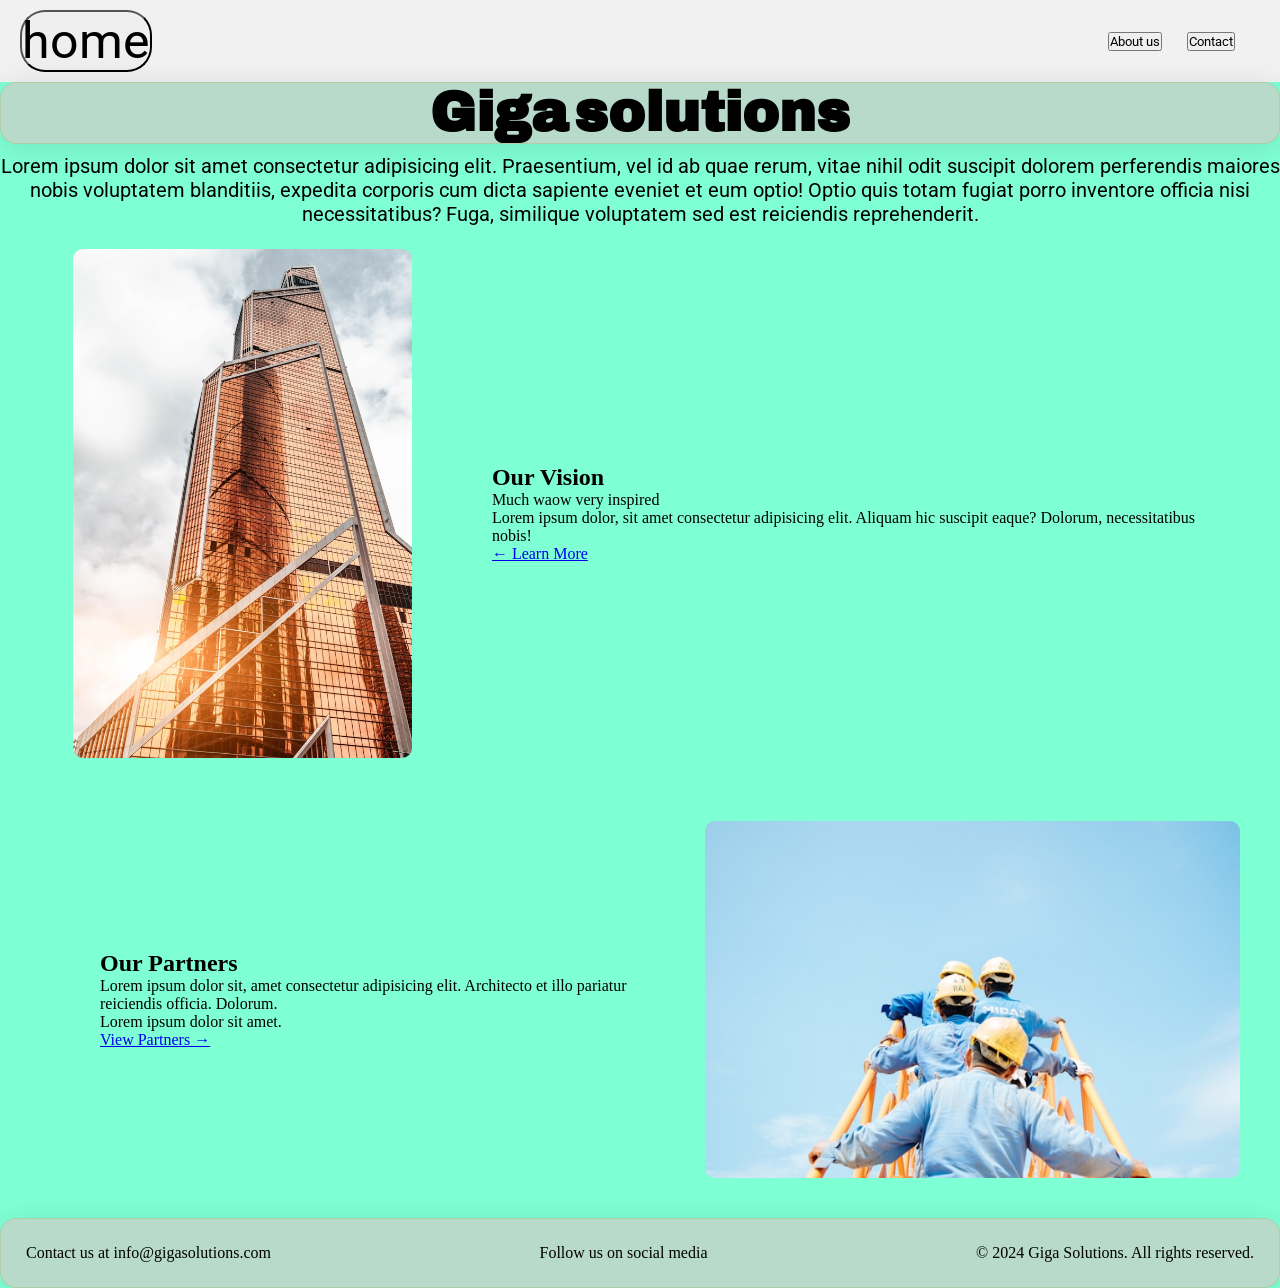
<file: index.html>
<!doctype html>
<html lang="en">
  <head>
    <meta charset="UTF-8" />
    <meta name="viewport" content="width=device-width, initial-scale=1.0" />
    <title>Document</title>
    <link rel="stylesheet" href="style.css" />
    <link rel="preconnect" href="https://fonts.googleapis.com" />
    <link rel="preconnect" href="https://fonts.gstatic.com" crossorigin />
    <link rel="preconnect" href="https://fonts.googleapis.com" />
    <link rel="preconnect" href="https://fonts.gstatic.com" crossorigin />
    <link
      href="https://fonts.googleapis.com/css2?family=Roboto:ital,wght@0,100..900;1,100..900&family=Ubuntu:ital,wght@0,300;0,400;0,500;0,700;1,300;1,400;1,500;1,700&display=swap"
      rel="stylesheet"
    />
    <link rel="preconnect" href="https://fonts.googleapis.com" />
    <link rel="preconnect" href="https://fonts.gstatic.com" crossorigin />
    <link
      href="https://fonts.googleapis.com/css2?family=Archivo+Black&family=Roboto:ital,wght@0,100..900;1,100..900&family=Ubuntu:ital,wght@0,300;0,400;0,500;0,700;1,300;1,400;1,500;1,700&display=swap"
      rel="stylesheet"
    />
  </head>
  <body style="background-color: aquamarine">
    <header>
      <nav>
        <button id="nav-logo">home</button>
        <div id="nav-btn-group">
          <a href="AboutUs.html"><button class="nav-button">About us</button></a>
          <a href="contact.html"><button class="nav-button">Contact</button></a>
          <div class="dropdown"></div>
        </div>
      </nav>
    </header>
    <main>
      <div>
        <h1>
          <span class="word-left">Giga</span>
          <span class="word-right">solutions</span>
        </h1>
        <p
          style="
            text-align: center;
            font-family: &quot;Roboto&quot;, sans-serif;
            font-size: 20px;
          "
        >
          Lorem ipsum dolor sit amet consectetur adipisicing elit. Praesentium,
          vel id ab quae rerum, vitae nihil odit suscipit dolorem perferendis
          maiores nobis voluptatem blanditiis, expedita corporis cum dicta
          sapiente eveniet et eum optio! Optio quis totam fugiat porro inventore
          officia nisi necessitatibus? Fuga, similique voluptatem sed est
          reiciendis reprehenderit.
        </p>
      </div>
    </main>
    <section class="vision-section">
  <div class="vision-row">
    <figure>
      <img
        src="./Images/Skyscraper.jpg"
        width="100%"
        alt="Skyscraper with sun's reflection"
        id="Sky"
      />
    </figure>
    <div class="vision-side-text">
      <h2>Our Vision</h2>
      <p>Much waow very inspired</p>
      <p>Lorem ipsum dolor, sit amet consectetur adipisicing elit. Aliquam hic suscipit eaque? Dolorum, necessitatibus nobis!</p>
      <a href="Vision.html" class="vision-link">← Learn More</a>
    </div>
  </div>
</section>
    </section>
    <article>
  <div class="vision-row-motsatt">
    <div class="vision-side-text">
      <h2>Our Partners</h2>
      <p>Lorem ipsum dolor sit, amet consectetur adipisicing elit. Architecto et illo pariatur reiciendis officia. Dolorum.</p>
      <p>Lorem ipsum dolor sit amet.</p>
      <a href="Partners.html" class="vision-link">View Partners →</a>
    </div>
    <figure>
      <img src="./Images/Workersladder.jpg" alt="Workers climbing a ladder" id="ladder" />
    </figure>
  </div>   
</article>
    <footer>
      <div class="footer-middle">
        <p>Contact us at info@gigasolutions.com</p>
      </div>

      <div class="footer-left">
        <p>Follow us on social media</p>
      </div>
      <div class="footer-right">
        <p>© 2024 Giga Solutions. All rights reserved.</p>
      </div>
    </footer>
  </body>
</html>
</file>
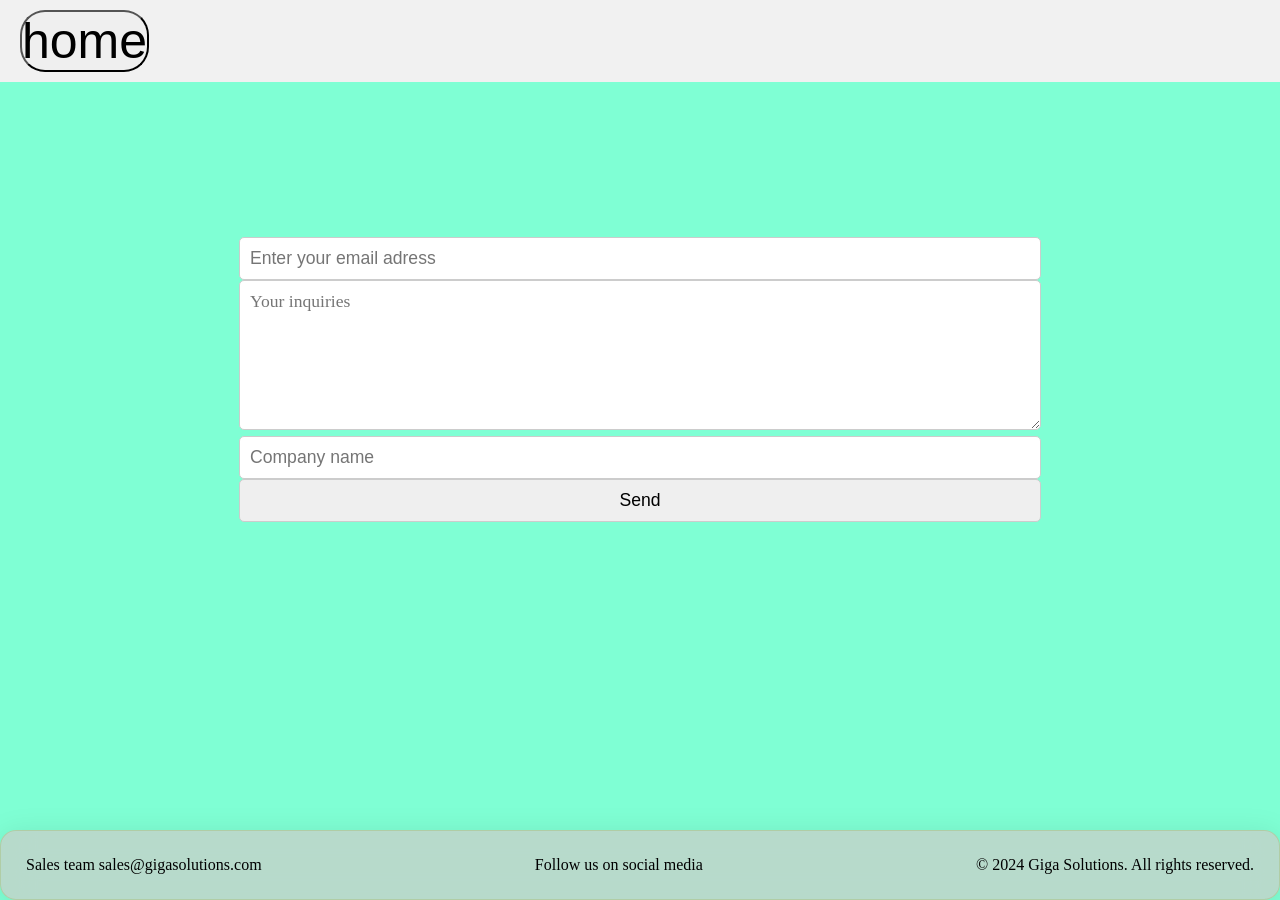
<file: contact.html>
<!doctype html>
<html lang="en">
  <head>
    <meta charset="UTF-8" />
    <meta name="viewport" content="width=device-width, initial-scale=1.0" />
    <link rel="stylesheet" href="style.css" />
    <title>Document</title>
  </head>
  <body style="background-color:aquamarine">
    <header>
      <nav>
        <a href="index.html">
        <button id="nav-logo">home</button>
        </a>
        <div id="nav-btn-group">
            </div>
        </div>
    </header>
  <body>
    <main class="form-container">
    <h2>
        <input type="text" placeholder="Enter your email adress" />
        <textarea input type="text" placeholder="Your inquiries"></textarea>
        <input type="text" placeholder="Company name" />
        <button>Send</button>
        </main>
    </h2>
     <footer>
      <div class="footer-middle">
        <p>Sales team sales@gigasolutions.com</p>
      </div>
      <div class="footer-left">
        <p>Follow us on social media</p>
      </div>
      <div class="footer-right">
        <p>© 2024 Giga Solutions. All rights reserved.</p>
      </div>
    </footer>
  </body>
</html>
</file>
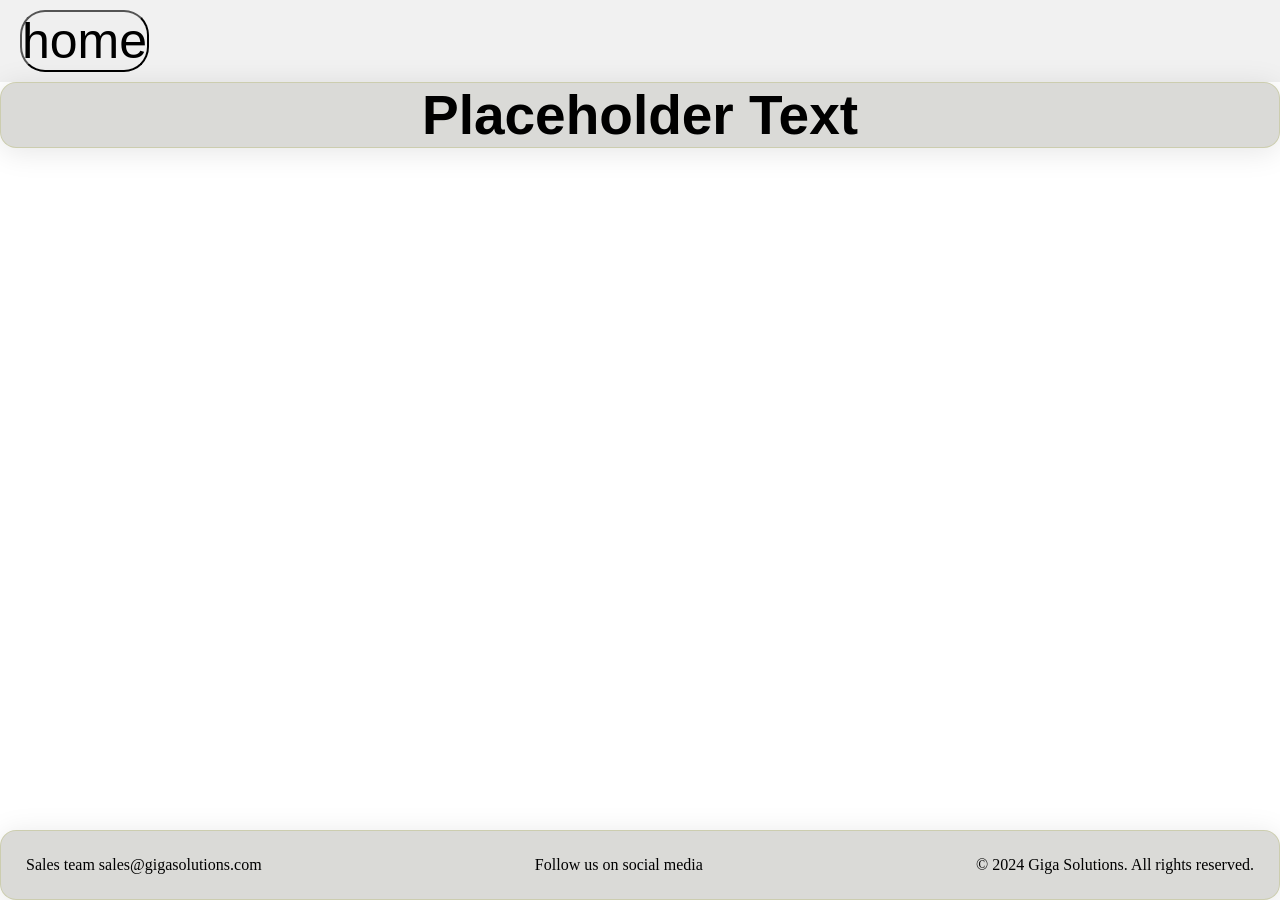
<file: Partners.html>
<!doctype html>
<html lang="en">
  <head>
    <meta charset="UTF-8" />
    <meta name="viewport" content="width=device-width, initial-scale=1.0" />
    <link rel="stylesheet" href="style.css" />
    <title>Document</title>
  </head>
  <body>
    <header>
      <nav>
        <a href="index.html">
          <button id="nav-logo">home</button>
        </a>
        <div id="nav-btn-group"></div>
      </nav>
    </header>
    <h1>Placeholder Text</h1>
    <footer>
      <div class="footer-middle">
        <p>Sales team sales@gigasolutions.com</p>
      </div>
      <div class="footer-left">
        <p>Follow us on social media</p>
      </div>
      <div class="footer-right">
        <p>© 2024 Giga Solutions. All rights reserved.</p>
      </div>
    </footer>
  </body>
</html>
</file>
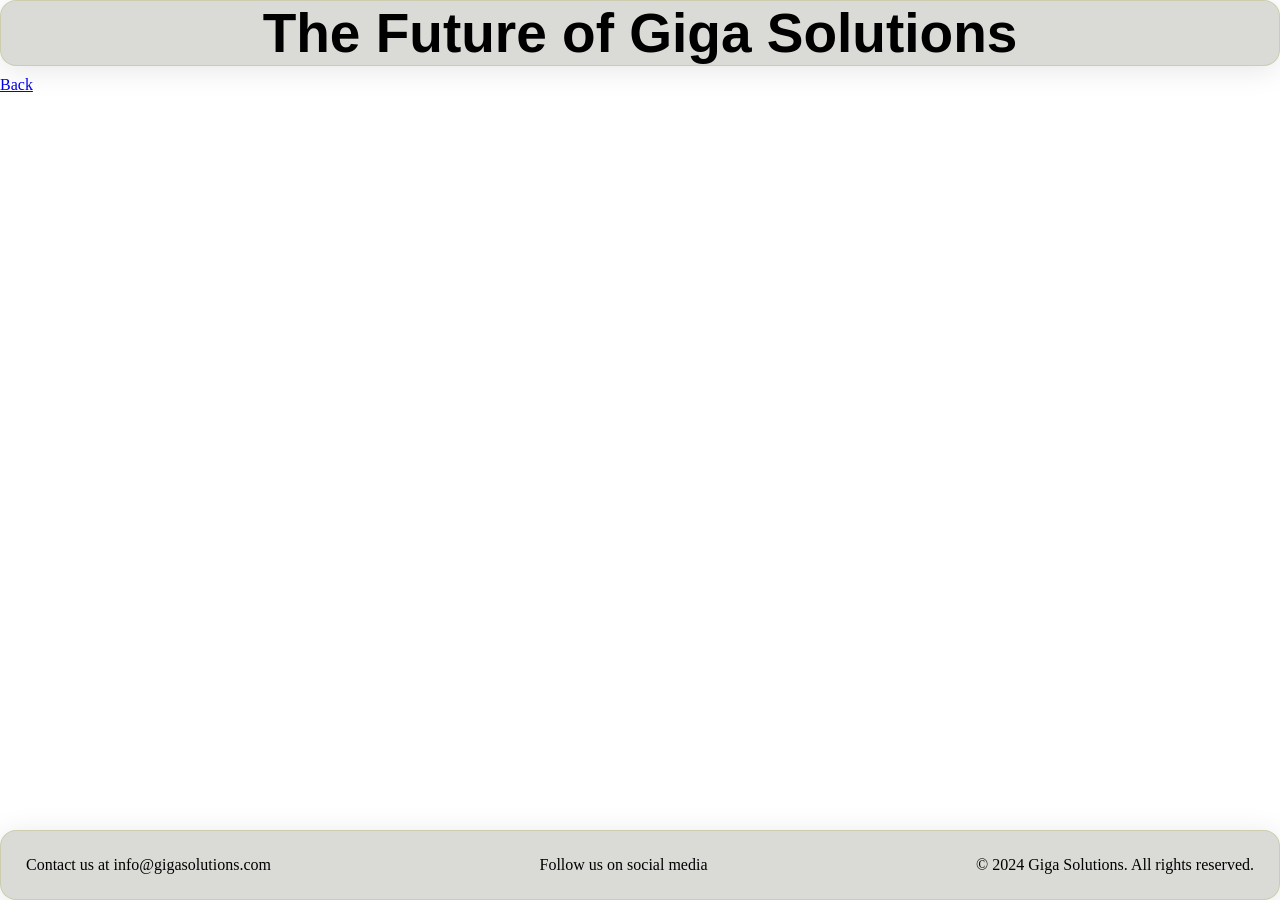
<file: Vision.html>
<!doctype html>
<html lang="en">
  <head>
    <meta charset="UTF-8" />
    <meta name="viewport" content="width=device-width, initial-scale=1.0" />
    <link rel="stylesheet" href="style.css" />
    <title>Document</title>
  </head>
  <body>
    <h1>The Future of Giga Solutions</h1>
    <p><a href="index.html">Back</a></p>
    <footer>
      <div class="footer-middle">
        <p>Contact us at info@gigasolutions.com</p>
      </div>
      <div class="footer-left">
        <p>Follow us on social media</p>
      </div>
      <div class="footer-right">
        <p>© 2024 Giga Solutions. All rights reserved.</p>
      </div>
    </footer>
  </body>
</html>
</file>
<file: style.css>
* {
  margin: 0;
  padding: 0px;
  box-sizing: border-box;
}
body {
  min-height: 100vh;
  margin: 0;
  display: flex;
  flex-direction: column;
}

h1 {
  margin-bottom: 10px !important;
  justify-content: space-between;
  font-size: 55px;
  margin: 0;
  text-align: center;
  font-family: "archivo black", sans-serif;
  /* From https://css.glass */
  background: rgba(204, 204, 201, 0.73);
  border-radius: 16px;
  box-shadow: 0 4px 30px rgba(0, 0, 0, 0.1);
  backdrop-filter: blur(17px);
  -webkit-backdrop-filter: blur(17px);
  border: 1px solid rgba(149, 156, 18, 0.2);
}
#nav-logo {
  color-scheme: blue;
  cursor: pointer;
  font-size: 50px;
  border-radius: 25px;
}
header {
  background-color: #f1f1f1;
  padding: 10px 20px 10px 20px;
  justify-content: flex-end;
  display: flex;
  align-items: flex-start;
}
nav {
  display: flex;
  justify-content: space-between;
  align-items: center;
  width: 100%;
}

img {
  width: 100%;
  border-radius: 10px;
  max-width: 400px;
}
#nav-btn-group {
  display: flex;
  gap: 25px;
}
button {
  font-family: "Roboto", sans-serif;
}
footer {
  margin-top: auto;
  padding: 25px;
  text-align: right;
  align-items: center;
  display: flex;
  justify-content: space-between;
  /* From https://css.glass */
  background: rgba(204, 204, 201, 0.73);
  border-radius: 16px;
  box-shadow: 0 4px 30px rgba(0, 0, 0, 0.1);
  backdrop-filter: blur(17px);
  -webkit-backdrop-filter: blur(17px);
  border: 1px solid rgba(149, 156, 18, 0.2);
}
footer p {
  margin: 0;
}
figure {
  margin: 0;
}
figure img {
  display: block;
  width: 85%;
  margin-bottom: 20px;
  border-radius: 10px;
}
.vision-section {
  display: flex;
  gap: 40px;
  align-items: center;
  flex-direction: column;
  padding: 3px;
}
.form-container {
  display: flex;
  flex-direction: column;
  gap: 15;
  align-items: center;
  padding: 155px;
}
.form-container textarea,
.form-container input,
.form-container button {
  width: 100%;
  padding: 10px;
  box-sizing: border-box;
  font-size: 1.1rem;
  border-radius: 5px;
  border: 1px solid #ccc;
}
.form-container textarea {
  height: 150px;
  resize: vertical;
  font-family: inherit;
}

#Sky {
  display: block;
  margin: 0 auto 20px;
}

h1::first-letter {
  font-size: 65px;
  color: black;
  -webkit-text-stroke-color: white;
  -webkit-text-stroke-width: 1px;
}

#ladder {
  display: block;
  margin: 0 auto 20px;
}

h3 {
  flex-direction: Column;
}

#bottomtext {
  padding: 2px;
  font-family: inherit;
  align-items: center;
  display: flex;
  justify-content: center;
}
#Partners {
  padding: 10px;
  font-family: inherit;
  align-items: center;
  display: block;
  text-align: center;
  justify-content: center;
}

@media (prefers-reduced-motion: reduce) {
  * {
    animation-delay: 0s !important;
    animation-duration: 0s !important;
    animation-iteration-count: 1 !important;
    transition-duration: 0s !important;
    scroll-behavior: auto !important;
  }
}

h1 {
  overflow: hidden;
  display: flex;
  justify-content: center;
  align-items: center;
  gap: 0.4rem;
}

.word-left,
.word-right {
  display: inline-block;
  white-space: nowrap;
  opacity: 0;
  animation-duration: 0.8s;
  animation-timing-function: ease-out;
  animation-fill-mode: forwards;
}
.word-left {
  animation-name: slideFromLeft;
  transform: translateX(-120%);
}
.word-right {
  animation-name: slideFromRight;
  transform: translateX(120%);
  animation-delay: 0.2s;
}

@keyframes slideFromLeft {
  0% {
    opacity: 0%;
    transform: translateX(-120%);
  }
  100% {
    opacity: 1;
    transform: translateX(0%);
  }
}

@keyframes slideFromRight {
  0% {
    opacity: 0%;
    transform: translateX(120%);
  }
  100% {
    opacity: 1;
    transform: translateX(0%);
  }
}

.vision-row {
  display: flex;
  gap: 50px;
  width: 100%;
  padding: 20px 40px;
  align-items: center;
  max-width: 1300px;
}

.vision-row-motsatt {
  display: flex;
  gap: 50px;
  width: 100%;
  padding: 20px 40px;
  align-items: center;
  margin: 0 auto;
  order: 2;
  max-width: 1350px;
}

.vision-row-motsatt figure {
  flex: 1;
  min-width: 0;
  margin: 0;
}

.vision-row-motsatt img {
  width: 100%;
  max-width: 600px;
  height: auto;
  display: block;
  border-radius: 10px;
}

.vision-row-motsatt .vision-side-text {
  flex: 1;
  min-width: 0;
  padding: 20px 20px 40px 60px;
}

.team-section {
  padding: 40px 20px 60px 20px;
  text-align: center;
}

.team-container {
  display: flex;
  justify-content: center;
  align-items: center;
  gap: 15px;
  max-width: 900px;
  margin: 0 auto;
  flex-wrap: wrap;
}

.team-img {
  width: 150px;
  height: 150px;
  object-fit: cover;
  object-position: center;
  border-radius: 50%;
  border: 3px solid white;
  box-shadow: 0 4px 15px rgba(0, 0, 0, 0.15);
  transition:
    transform 0.3s ease,
    box-shadow 0.3s ease;
}

.team-img.center {
  width: 150px;
  height: 150px;
  box-shadow: 0 4px 25px rgba(255, 215, 0, 0.3);
}
.team-img.right2 {
  width: 150px;
  height: 150px;
}
.team-image.left2 {
  border-color: #ffd700;
  width: 175px;
  height: 175px;
}

.team-img.left,
.team-img.right {
  width: 150px;
  height: 150px;
  opacity: 0.85;
}

.team-card {
  display: flex;
  flex-direction: column;
  align-items: center;
  width: 120px;
  transition: transform 0.3s ease;
}

.card-name {
  font-family: inherit;
  font-weight: 600;
  font-size: 14px;
  margin: 8px 0 2px 0;
  color: #333;
  opacity: 0.6;
  transition:
    opacity 0.3s ease,
    transform 0.3s ease;
}

.card-title {
  font-family: inherit;
  font-weight: 400;
  font-size: 12px;
  margin: 0;
  color: #666;
  opacity: 0.4;
  transition:
    opacity 0.5s ease,
    transform 0.3s ease;
}

.team-card:hover .card-title {
  opacity: 0.8;
  transform: scale(1.05);
}

.team-card:hover {
  transform: scale(1.15);
  z-index: 10;
}

.team-card:hover .team-img {
  transform: scale(1);
  box-shadow: 0 8px 30px rgba(0, 0, 0, 0.25);
}

.card-bio {
  font-family: inherit;
  font-weight: 300;
  font-size: 12px;
  line-height: 1.5;
  color: #555;
  max-width: 200px;
  text-align: center;
  margin: 0;
  opacity: 0;
  transform: translateY(-10px);
  max-height: 0;
  overflow: hidden;
  transition:
    opacity 0.8s ease,
    transform 0.4s ease,
    max-height 0.4s ease,
    margin 0.4s ease;
}

.team-card:hover .card-bio {
  opacity: 1;
  transform: translateY(0);
  max-height: 150px;
  margin: 8px 0 0 0;
}
</file>
